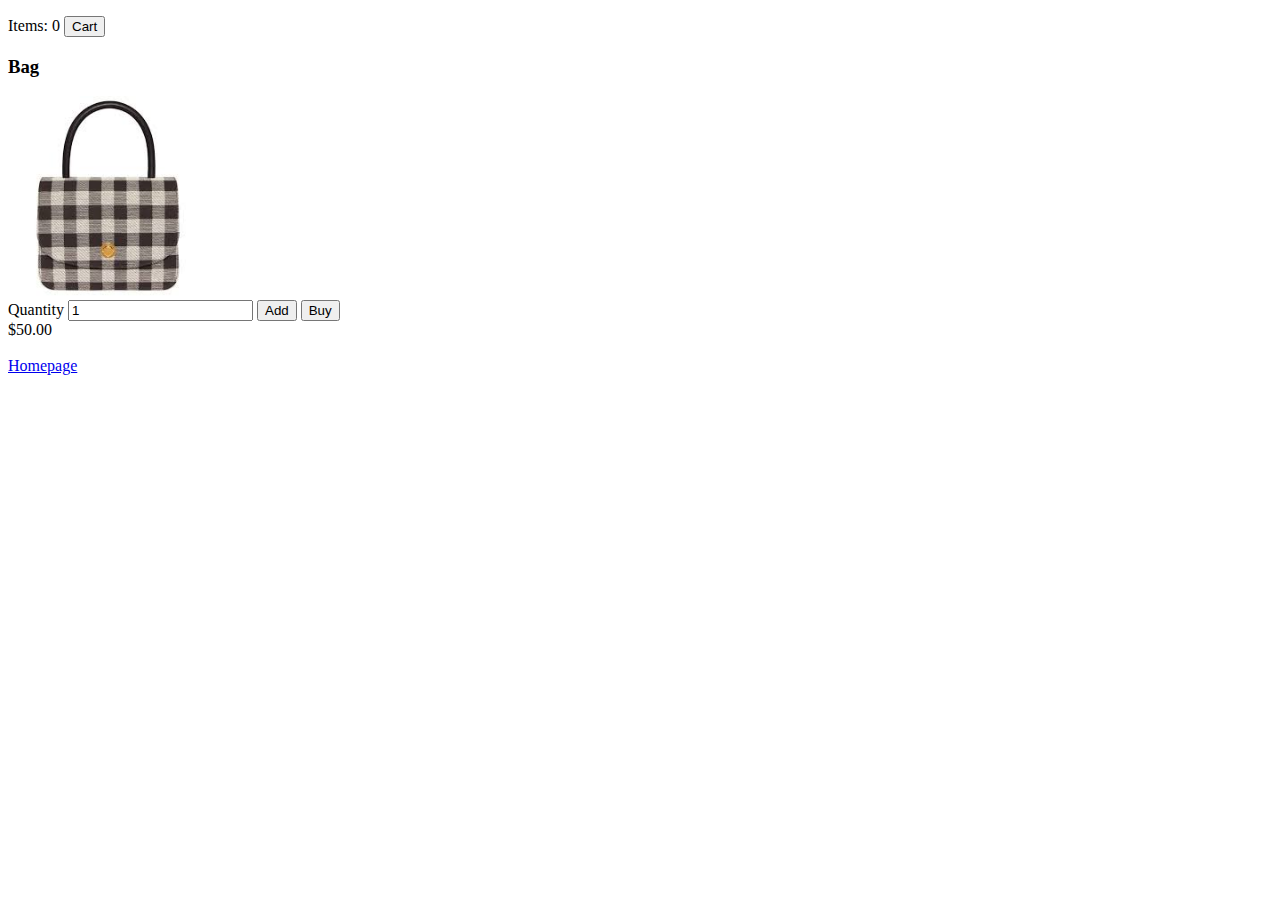
<file: ECommerce/products/bag.html>
<!DOCTYPE html>
<html lang="en">
<head>
  <meta charset="UTF-8">
  <meta name="viewport" content="width=device-width, initial-scale=1.0">
  <meta http-equiv="X-UA-Compatible" content="ie=edge">
  <title>E-Commerce/Bag</title>
  <link rel="stylesheet" href="../style.css">
  <script type="text/javascript" src="../JS/productpage.js"></script>
</head>
<body>
  <div class="wrapper-product">

    <div id="cart">
      <p>Items: <span id="span-quantity">0</span> <a href="../cart/cart.html"><button id="cart-btn">Cart</button></a>
    </div>

    <div class="product-image">
      <h3 id="product-name">Bag</h3>
      <img src="../img/bag.png" alt="bag">
    </div>

    <div class="product-buy">
      <label>Quantity</label>
      <input id="product-quantity" type="number" value="1" >
      <button id="add-btn" onclick="addItem()">Add</button>
      <button id="buy-btn" onclick="buyItem()">Buy</button>
    </div>

    <div class="price">$<span id="item-price">50.00</span></div>
    <br>
    <div class="homepage"><a href="../index.html">Homepage</a></div>

  </div>
</body>
</html>
</file>
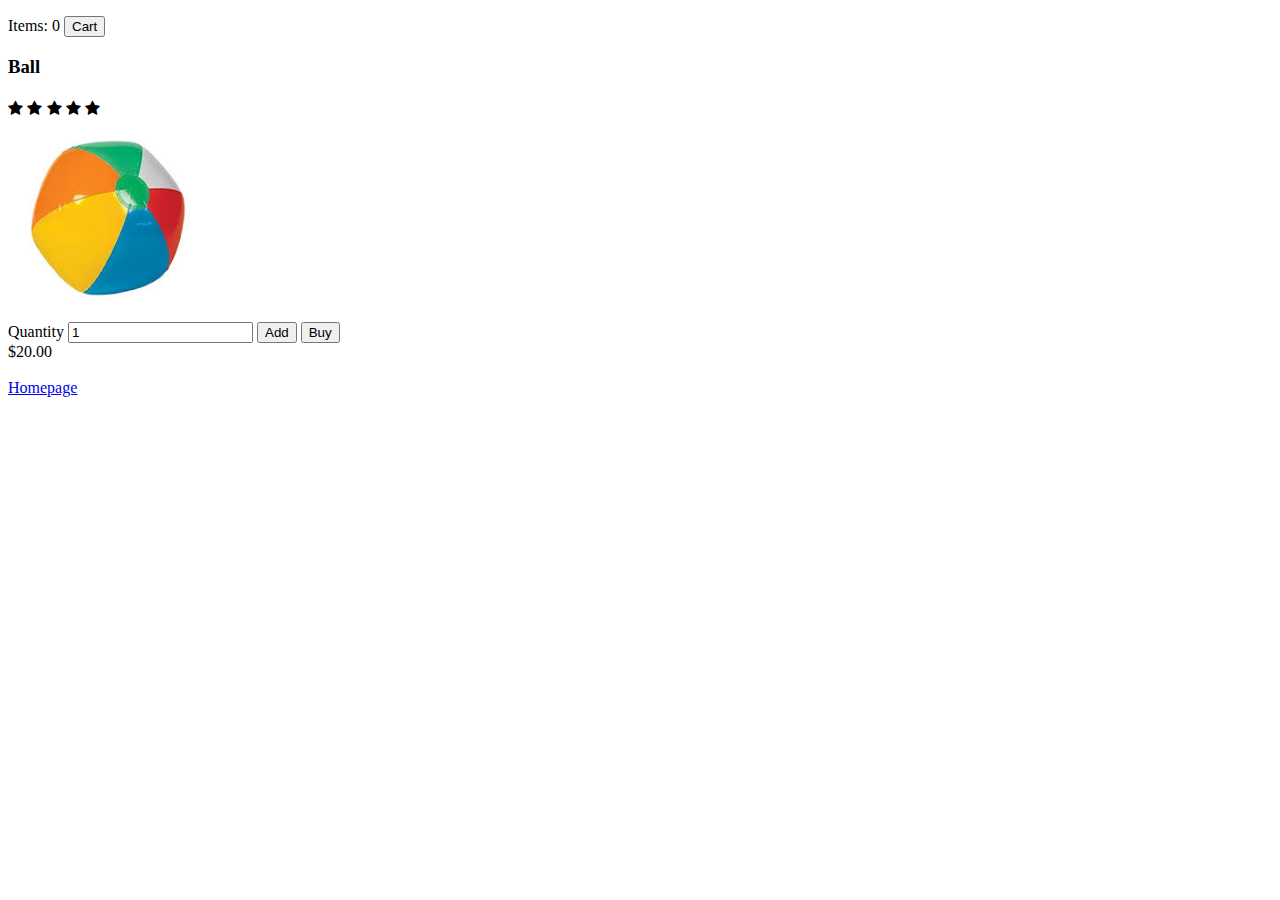
<file: ECommerce/products/ball.html>
<!DOCTYPE html>
<html lang="en">
<head>
  <meta charset="UTF-8">
  <meta name="viewport" content="width=device-width, initial-scale=1.0">
  <meta http-equiv="X-UA-Compatible" content="ie=edge">
  <title>E-Commerce/Ball</title>
  <link rel="stylesheet" href="https://cdnjs.cloudflare.com/ajax/libs/font-awesome/4.7.0/css/font-awesome.min.css">
  <link rel="stylesheet" href="../CSS/style.css">
  <link rel="stylesheet" href="../CSS/ratingBar.css">
  <script src="https://ajax.googleapis.com/ajax/libs/jquery/3.2.1/jquery.min.js"></script>
  <script type="text/javascript" src="../JS/productpage.js"></script>
    <script type="text/javascript" src="../JS/ratingBar.js"></script>
</head>
<body>
  <div class="wrapper-product">

    <div id="cart">
      <p>Items: <span id="span-quantity">0</span> <a href="../cart/cart.html"><button id="cart-btn">Cart</button></a>
    </div>

    <div class="product-image">
      <h3 id="product-name">Ball</h3>
      <div id="rating-container">
        <i class="fa fa-star  rating-circle"></i>
        <i class="fa fa-star  rating-circle"></i>
        <i class="fa fa-star  rating-circle"></i>
        <i class="fa fa-star  rating-circle"></i>
        <i class="fa fa-star  rating-circle"></i>
      </div>
      <img src="../img/ball.png" alt="ball">
    </div>

    <div class="product-buy">
      <label>Quantity</label>
      <input id="product-quantity" type="number" value="1" >
      <button id="add-btn" onclick="addItem()">Add</button>
      <button id="buy-btn" onclick="buyItem()">Buy</button>
    </div>

    <div class="price">$<span id="item-price">20.00</span></div>
    <br>
    <div class="homepage"><a href="../index.html">Homepage</a></div>

  </div>
</body>
</html>
</file>
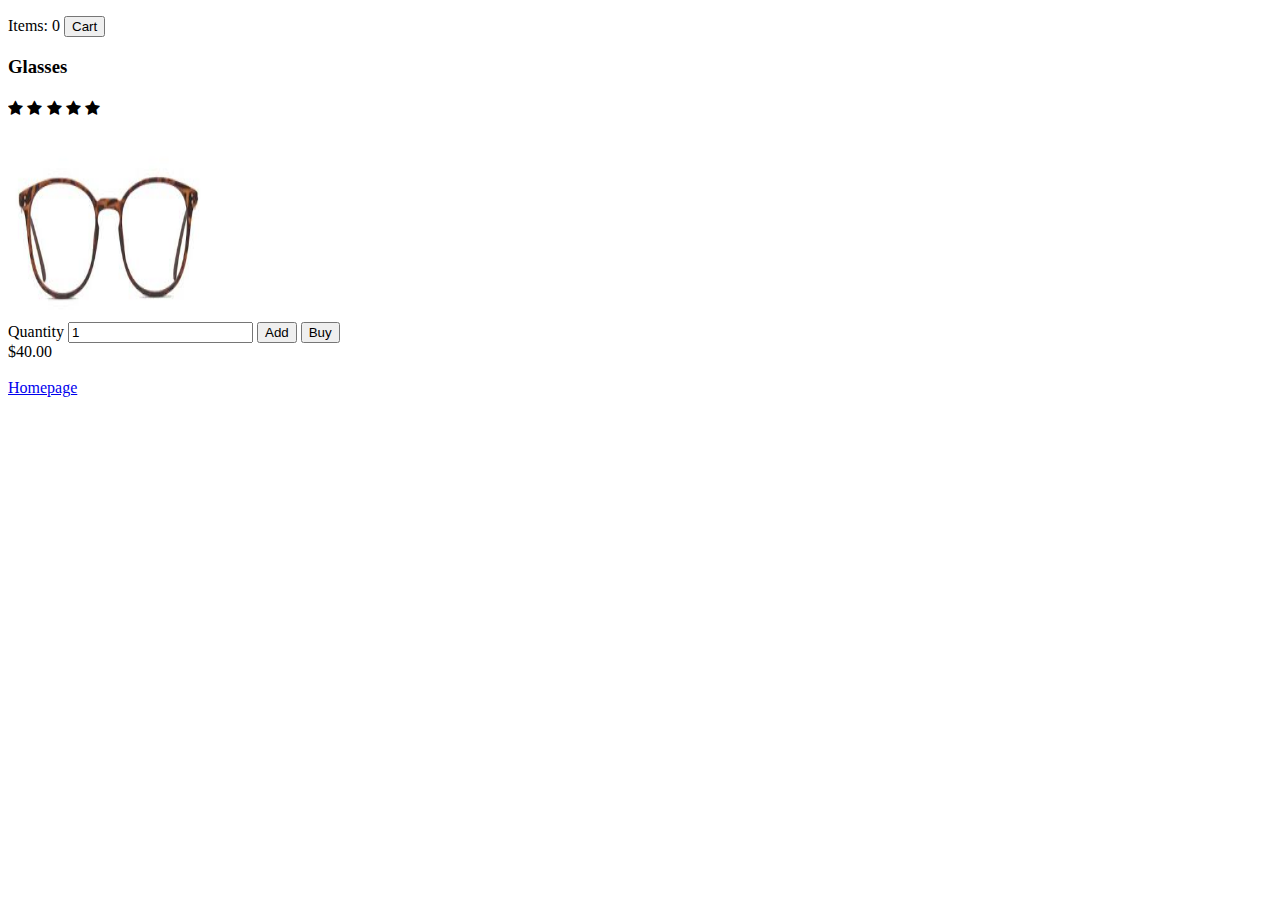
<file: ECommerce/products/glasses.html>
<!DOCTYPE html>
<html lang="en">
<head>
  <meta charset="UTF-8">
  <meta name="viewport" content="width=device-width, initial-scale=1.0">
  <meta http-equiv="X-UA-Compatible" content="ie=edge">
  <title>E-Commerce/Glasses</title>
  <link rel="stylesheet" href="https://cdnjs.cloudflare.com/ajax/libs/font-awesome/4.7.0/css/font-awesome.min.css">
  <link rel="stylesheet" href="../CSS/style.css">
  <link rel="stylesheet" href="../CSS/ratingBar.css">
  <script src="https://ajax.googleapis.com/ajax/libs/jquery/3.2.1/jquery.min.js"></script>
  <script type="text/javascript" src="../JS/productpage.js"></script>
  <script type="text/javascript" src="../JS/ratingBar.js"></script>
</head>
<body>
  <div class="wrapper-product">

    <div id="cart">
      <p>Items: <span id="span-quantity">0</span> <a href="../cart/cart.html"><button id="cart-btn">Cart</button></a>
    </div>

    <div class="product-image">
      <h3 id="product-name">Glasses</h3>
      <div id="rating-container">
        <i class="fa fa-star  rating-circle"></i>
        <i class="fa fa-star  rating-circle"></i>
        <i class="fa fa-star  rating-circle"></i>
        <i class="fa fa-star  rating-circle"></i>
        <i class="fa fa-star  rating-circle"></i>
      </div>
      <img src="../img/glasses.png" alt="glasses">
    </div>

    <div class="product-buy">
      <label>Quantity</label>
      <input id="product-quantity" type="number" value="1" >
      <button id="add-btn" onclick="addItem()">Add</button>
      <button id="buy-btn" onclick="buyItem()">Buy</button>
    </div>

    <div class="price">$<span id="item-price">40.00</span></div>
    <br>
    <div class="homepage"><a href="../index.html">Homepage</a></div>

  </div>
</body>
</html>
</file>
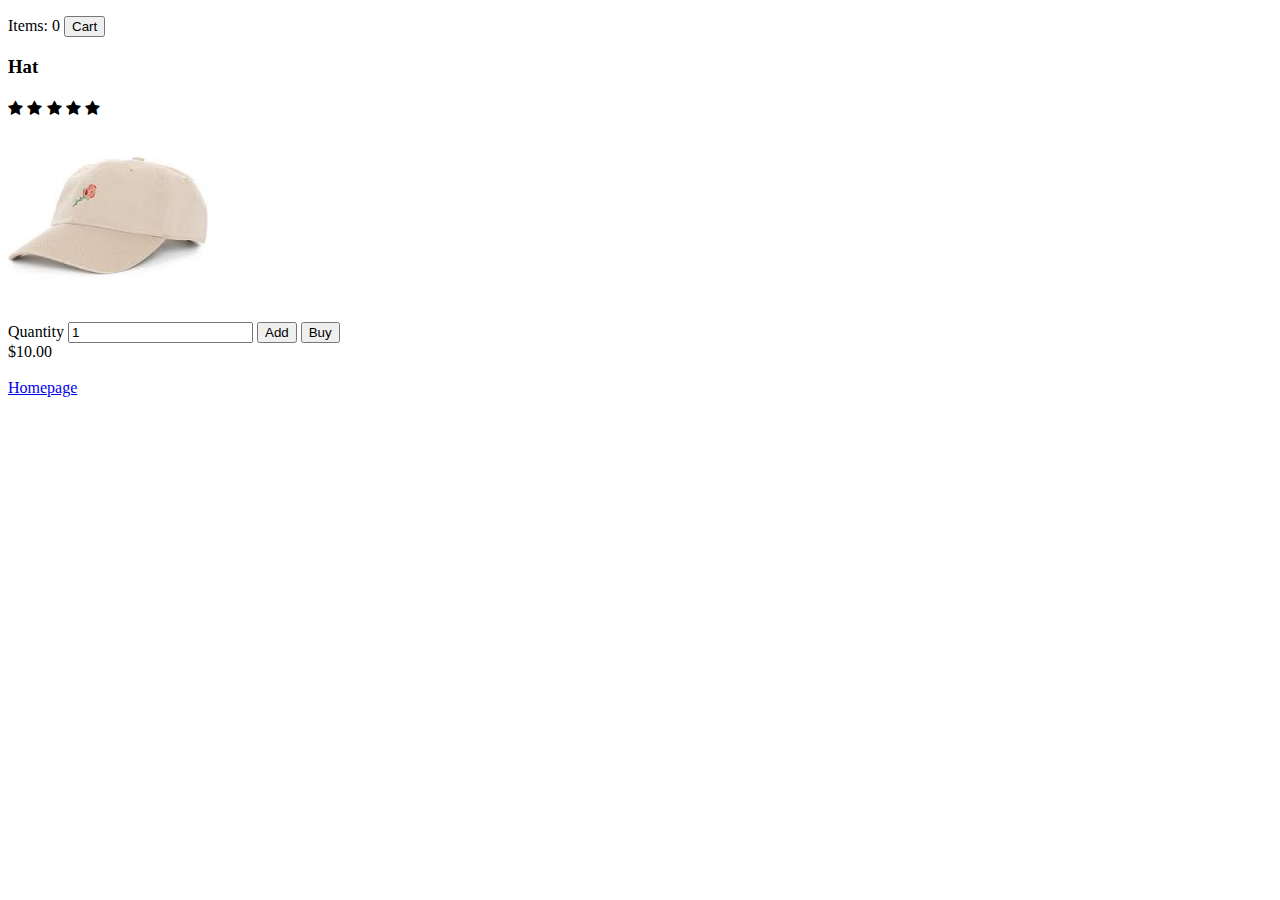
<file: ECommerce/products/hat.html>
<!DOCTYPE html>
<html lang="en">
<head>
  <meta charset="UTF-8">
  <meta name="viewport" content="width=device-width, initial-scale=1.0">
  <meta http-equiv="X-UA-Compatible" content="ie=edge">
  <title>E-Commerce/Hat</title>
  <link rel="stylesheet" href="https://cdnjs.cloudflare.com/ajax/libs/font-awesome/4.7.0/css/font-awesome.min.css">
  <link rel="stylesheet" href="../CSS/style.css">
  <link rel="stylesheet" href="../CSS/ratingBar.css">
  <script src="https://ajax.googleapis.com/ajax/libs/jquery/3.2.1/jquery.min.js"></script>
  <script type="text/javascript" src="../JS/productpage.js"></script>
  <script type="text/javascript" src="../JS/ratingBar.js"></script>
</head>
<body>
  <div class="wrapper-product">

    <div id="cart">
      <p>Items: <span id="span-quantity">0</span> <a href="../cart/cart.html"><button id="cart-btn">Cart</button></a>
    </div>

    <div class="product-image">
      <h3 id="product-name">Hat</h3>
      <div id="rating-container">
        <i class="fa fa-star  rating-circle"></i>
        <i class="fa fa-star  rating-circle"></i>
        <i class="fa fa-star  rating-circle"></i>
        <i class="fa fa-star  rating-circle"></i>
        <i class="fa fa-star  rating-circle"></i>
      </div>
      <img src="../img/hat.png" alt="hat">
    </div>

    <div class="product-buy">
      <label>Quantity</label>
      <input id="product-quantity" type="number" value="1" >
      <button id="add-btn" onclick="addItem()">Add</button>
      <button id="buy-btn" onclick="buyItem()">Buy</button>
    </div>

    <div class="price">$<span id="item-price">10.00</span></div>
    <br>
    <div class="homepage"><a href="../index.html">Homepage</a></div>

  </div>
</body>
</html>
</file>
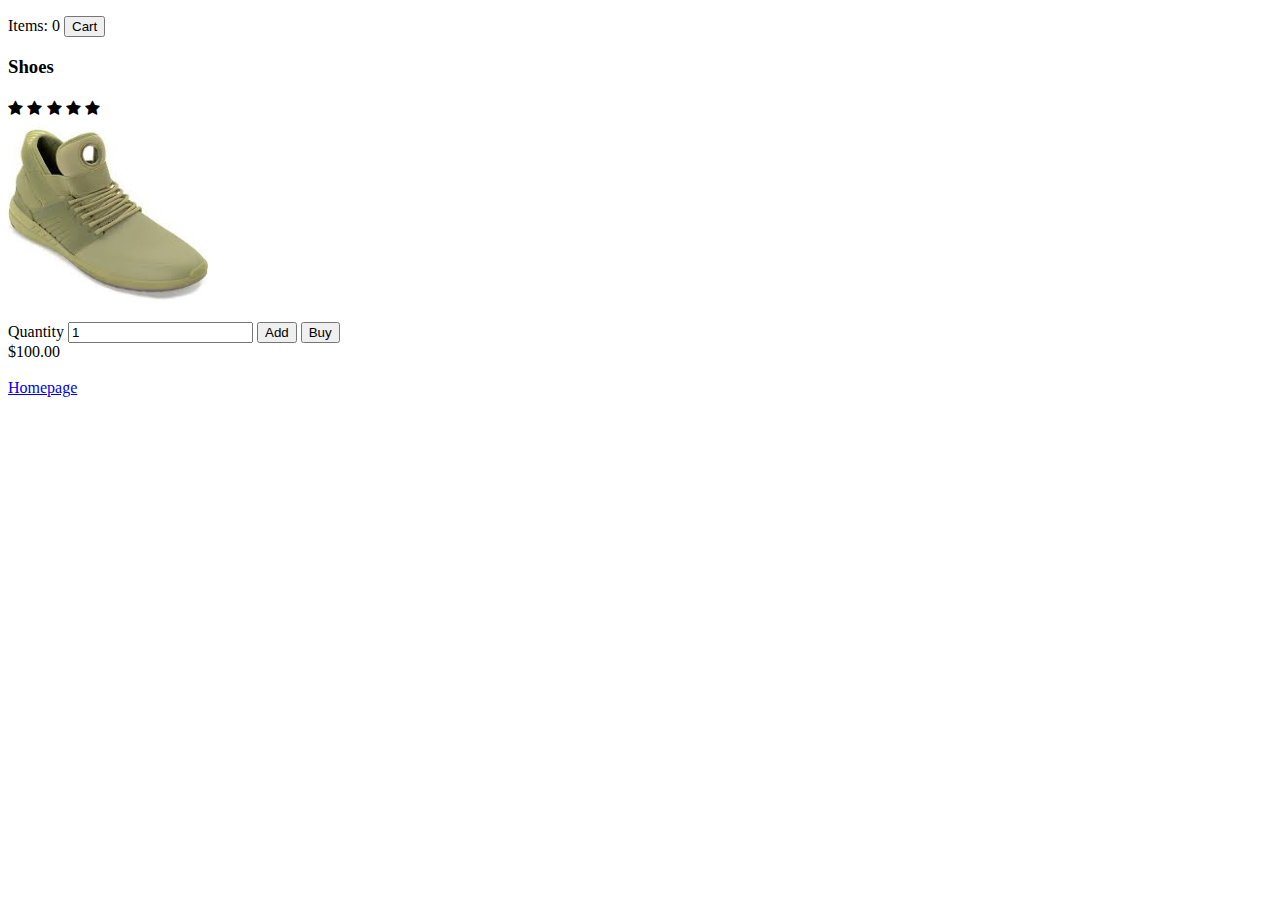
<file: ECommerce/products/shoes.html>
<!DOCTYPE html>
<html lang="en">
<head>
  <meta charset="UTF-8">
  <meta name="viewport" content="width=device-width, initial-scale=1.0">
  <meta http-equiv="X-UA-Compatible" content="ie=edge">
  <title>E-Commerce/Shoes</title>
  <link rel="stylesheet" href="https://cdnjs.cloudflare.com/ajax/libs/font-awesome/4.7.0/css/font-awesome.min.css">
  <link rel="stylesheet" href="../CSS/style.css">
  <link rel="stylesheet" href="../CSS/ratingBar.css">
  <script src="https://ajax.googleapis.com/ajax/libs/jquery/3.2.1/jquery.min.js"></script>
  <script type="text/javascript" src="../JS/productpage.js"></script>
  <script type="text/javascript" src="../JS/ratingBar.js"></script>
</head>
<body>
  <div class="wrapper-product">

    <div id="cart">
      <p>Items: <span id="span-quantity">0</span> <a href="../cart/cart.html"><button id="cart-btn">Cart</button></a>
    </div>

    <div class="product-image">
      <h3 id="product-name">Shoes</h3>
      <div id="rating-container">
        <i class="fa fa-star  rating-circle"></i>
        <i class="fa fa-star  rating-circle"></i>
        <i class="fa fa-star  rating-circle"></i>
        <i class="fa fa-star  rating-circle"></i>
        <i class="fa fa-star  rating-circle"></i>
      </div>
      <img src="../img/shoes.png" alt="shoes">
    </div>

    <div class="product-buy">
      <label>Quantity</label>
      <input id="product-quantity" type="number" value="1" >
      <button id="add-btn" onclick="addItem()">Add</button>
      <button id="buy-btn" onclick="buyItem()">Buy</button>
    </div>

    <div class="price">$<span id="item-price">100.00</span></div>
    <br>
    <div class="homepage"><a href="../index.html">Homepage</a></div>

  </div>
</body>
</html>
</file>
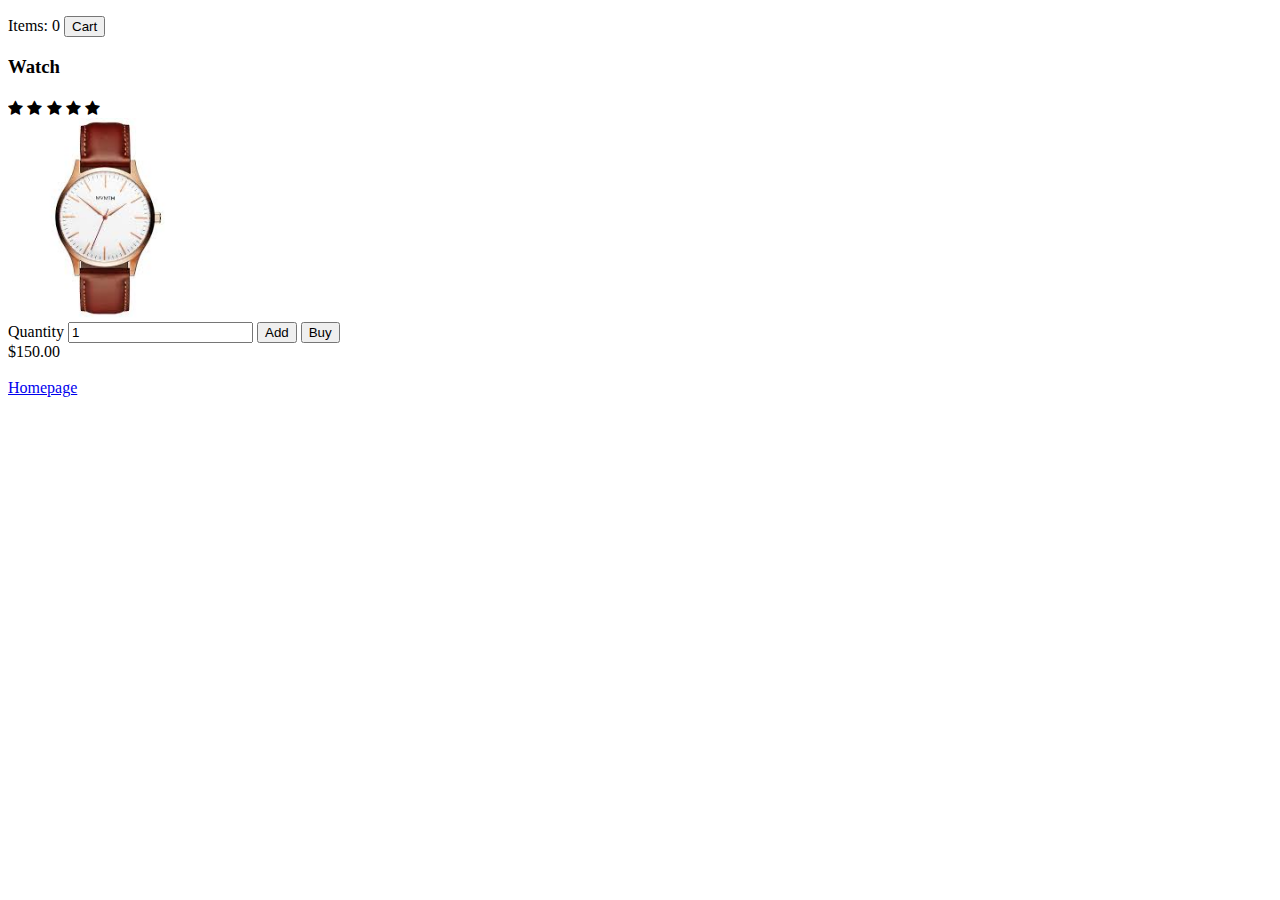
<file: ECommerce/products/watch.html>
<!DOCTYPE html>
<html lang="en">
<head>
  <meta charset="UTF-8">
  <meta name="viewport" content="width=device-width, initial-scale=1.0">
  <meta http-equiv="X-UA-Compatible" content="ie=edge">
  <title>E-Commerce/Watch</title>
  <link rel="stylesheet" href="https://cdnjs.cloudflare.com/ajax/libs/font-awesome/4.7.0/css/font-awesome.min.css">
  <link rel="stylesheet" href="../CSS/style.css">
  <link rel="stylesheet" href="../CSS/ratingBar.css">
  <script src="https://ajax.googleapis.com/ajax/libs/jquery/3.2.1/jquery.min.js"></script>
  <script type="text/javascript" src="../JS/productpage.js"></script>
  <script type="text/javascript" src="../JS/ratingBar.js"></script>
</head>
<body>
  <div class="wrapper-product">

    <div id="cart">
      <p>Items: <span id="span-quantity">0</span> <a href="../cart/cart.html"><button id="cart-btn">Cart</button></a>
    </div>

    <div class="product-image">
      <h3 id="product-name">Watch</h3>
      <div id="rating-container">
        <i class="fa fa-star  rating-circle"></i>
        <i class="fa fa-star  rating-circle"></i>
        <i class="fa fa-star  rating-circle"></i>
        <i class="fa fa-star  rating-circle"></i>
        <i class="fa fa-star  rating-circle"></i>
      </div>
      <img src="../img/watch.png" alt="watch">
    </div>

    <div class="product-buy">
      <label>Quantity</label>
      <input id="product-quantity" type="number" value="1" >
      <button id="add-btn" onclick="addItem()">Add</button>
      <button id="buy-btn" onclick="buyItem()">Buy</button>
    </div>

    <div class="price">$<span id="item-price">150.00</span></div>
    <br>
    <div class="homepage"><a href="../index.html">Homepage</a></div>

  </div>
</body>
</html>
</file>
<file: ECommerce/style.css>
.sub-main {
  float: left;
  margin: 10px;
}
.sub-main:hover{
  background: grey;
}
.clear {
  clear: both;
}
img{
  width: 200px;
  height: 200px;
}
.rating-bar {

}
</file>
<file: ECommerce/CSS/style.css>
.sub-main {
  float: left;
  margin: 10px;
}
.sub-main:hover {
  background: rgb(222, 229, 244);
}
.clear {
  clear: both;
}
img{
  width: 200px;
  height: 200px;
}
img:hover {
  opacity: 0.5;
}
.rating-bar {

}
</file>
<file: ECommerce/CSS/ratingBar.css>
.rating-circle {
  display: inline-block;
  margin: 0em;
  margin-top: .2em;
  padding: .01em;
}

 .rating-hover {
   color: #7ba4d0;
}

.rating-chosen {
   color: #605bcc;
}

#rating-container {
  padding: 0;
  margin: 0;
}
</file>
